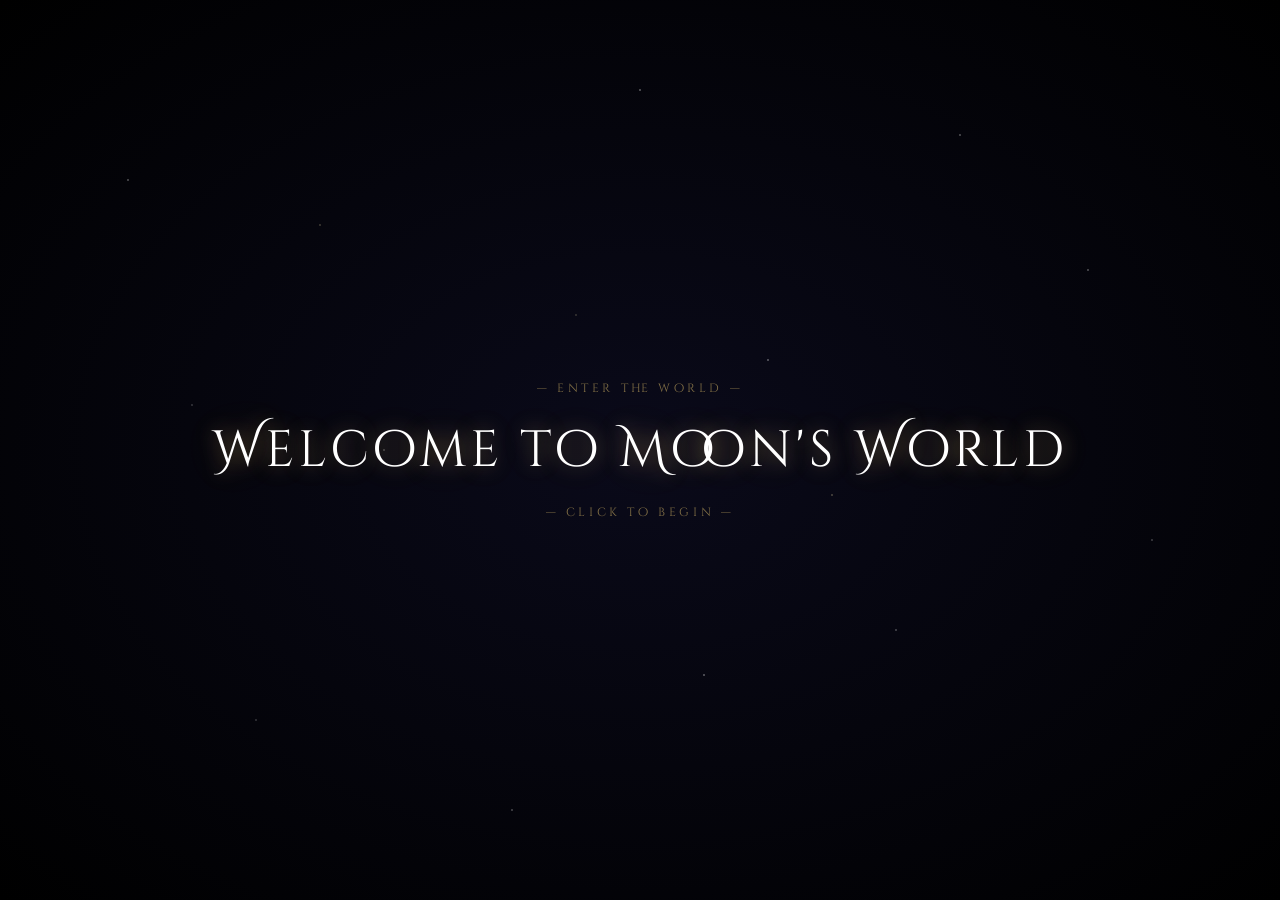
<file: index.html>
<!DOCTYPE html>
<html lang="zh">
<head>
  <meta charset="UTF-8">
  <meta name="viewport" content="width=device-width, initial-scale=1.0">
  <title>Moon's World</title>
  <link rel="stylesheet" href="style.css?v=3">
  <link href="https://fonts.googleapis.com/css2?family=Cinzel+Decorative:wght@400;700&display=swap" rel="stylesheet">
</head>
<body>

  <!-- 第一屏：开始页 -->
  <div id="start-screen">
    <div class="stars"></div>
    <div class="welcome-container">
      <p class="subtitle">— enter the world —</p>
      <h1 class="welcome-text" id="welcomeBtn">Welcome to Moon's World</h1>
      <p class="subtitle">— click to begin —</p>
    </div>
  </div>

  <!-- 第二屏：视频 -->
  <div id="video-screen">
    <video id="introVideo" playsinline>
      <source src="素材/入场动画.mp4" type="video/mp4">
    </video>
    <!-- 跳过动画按钮 -->
    <button id="skip-btn" title="跳过入场动画">
      跳过动画 <span class="skip-arrow">»</span>
    </button>
    <!-- 点击热区（视频结束后出现） -->
    <div id="hotspot" title="进入">
      <div class="hotspot-ring"></div>
      <div class="hotspot-ring ring2"></div>
    </div>
  </div>

  <!-- 过渡光晕 -->
  <div id="transition-overlay"></div>

  <script src="index.js?v=3"></script>
</body>
</html>
</file>
<file: style.css>
/* ========== 全局重置 ========== */
* {
  margin: 0;
  padding: 0;
  box-sizing: border-box;
}

html, body {
  width: 100%;
  height: 100%;
  overflow: hidden;
  background: #000;
  font-family: 'Cinzel Decorative', serif;
}

/* ========== 第一屏：开始页 ========== */
#start-screen {
  position: fixed;
  inset: 0;
  background: radial-gradient(ellipse at center, #0a0a1a 0%, #000000 100%);
  display: flex;
  align-items: center;
  justify-content: center;
  z-index: 10;
  transition: opacity 1s ease;
}

/* 星星背景 */
.stars {
  position: absolute;
  inset: 0;
  background-image:
    radial-gradient(1px 1px at 10% 20%, rgba(255,255,255,0.8) 0%, transparent 100%),
    radial-gradient(1px 1px at 30% 50%, rgba(255,255,255,0.6) 0%, transparent 100%),
    radial-gradient(1px 1px at 50% 10%, rgba(255,255,255,0.9) 0%, transparent 100%),
    radial-gradient(1px 1px at 70% 70%, rgba(255,255,255,0.7) 0%, transparent 100%),
    radial-gradient(1px 1px at 85% 30%, rgba(255,255,255,0.8) 0%, transparent 100%),
    radial-gradient(1px 1px at 20% 80%, rgba(255,255,255,0.5) 0%, transparent 100%),
    radial-gradient(1px 1px at 60% 40%, rgba(255,255,255,0.9) 0%, transparent 100%),
    radial-gradient(1px 1px at 90% 60%, rgba(255,255,255,0.6) 0%, transparent 100%),
    radial-gradient(1px 1px at 40% 90%, rgba(255,255,255,0.7) 0%, transparent 100%),
    radial-gradient(1px 1px at 75% 15%, rgba(255,255,255,0.8) 0%, transparent 100%),
    radial-gradient(1px 1px at 15% 45%, rgba(255,255,255,0.5) 0%, transparent 100%),
    radial-gradient(1px 1px at 55% 75%, rgba(255,255,255,0.9) 0%, transparent 100%),
    radial-gradient(1px 1px at 25% 25%, rgba(255,240,180,0.6) 0%, transparent 100%),
    radial-gradient(1px 1px at 65% 55%, rgba(255,240,180,0.7) 0%, transparent 100%),
    radial-gradient(1px 1px at 45% 35%, rgba(255,240,180,0.5) 0%, transparent 100%);
  animation: twinkle 4s ease-in-out infinite alternate;
}

@keyframes twinkle {
  0% { opacity: 0.6; }
  100% { opacity: 1; }
}

/* 欢迎文字容器 */
.welcome-container {
  text-align: center;
  position: relative;
  z-index: 2;
}

.subtitle {
  font-family: 'Cinzel Decorative', serif;
  font-size: 0.75rem;
  color: rgba(255, 220, 120, 0.5);
  letter-spacing: 0.3em;
  margin-bottom: 1.2rem;
  animation: fadeInUp 2s ease forwards;
}

.subtitle:last-child {
  margin-top: 1.2rem;
  margin-bottom: 0;
  animation: fadeInUp 2.5s ease forwards;
}

/* 主标题 */
.welcome-text {
  font-family: 'Cinzel Decorative', serif;
  font-size: clamp(1.8rem, 4vw, 3.2rem);
  font-weight: 400;
  color: #fff;
  letter-spacing: 0.08em;
  cursor: pointer;
  position: relative;
  animation: fadeInUp 1.5s ease forwards, glow-pulse 3s ease-in-out infinite;
  text-shadow:
    0 0 20px rgba(255, 220, 120, 0.4),
    0 0 40px rgba(255, 200, 80, 0.2),
    0 0 80px rgba(255, 180, 60, 0.1);
  transition: text-shadow 0.3s ease, transform 0.3s ease;
  user-select: none;
}

.welcome-text:hover {
  text-shadow:
    0 0 20px rgba(255, 220, 120, 0.9),
    0 0 40px rgba(255, 200, 80, 0.6),
    0 0 80px rgba(255, 180, 60, 0.4),
    0 0 120px rgba(255, 160, 40, 0.2);
  transform: scale(1.03);
}

@keyframes glow-pulse {
  0%, 100% {
    text-shadow:
      0 0 20px rgba(255, 220, 120, 0.4),
      0 0 40px rgba(255, 200, 80, 0.2),
      0 0 80px rgba(255, 180, 60, 0.1);
  }
  50% {
    text-shadow:
      0 0 30px rgba(255, 220, 120, 0.7),
      0 0 60px rgba(255, 200, 80, 0.4),
      0 0 100px rgba(255, 180, 60, 0.2);
  }
}

@keyframes fadeInUp {
  from { opacity: 0; transform: translateY(20px); }
  to { opacity: 1; transform: translateY(0); }
}

/* ========== 第二屏：视频 ========== */
#video-screen {
  position: fixed;
  inset: 0;
  z-index: 5;
  display: none;
  background: #000;
}

#introVideo {
  width: 100%;
  height: 100%;
  object-fit: cover;
}

/* ========== 热区（视频结束后） ========== */
#hotspot {
  position: absolute;
  top: 45%;
  left: 50%;
  transform: translate(-50%, -50%);
  width: 180px;
  height: 180px;
  cursor: pointer;
  display: none;
  align-items: center;
  justify-content: center;
  z-index: 6;
}

.hotspot-ring {
  position: absolute;
  width: 100px;
  height: 100px;
  border-radius: 50%;
  border: 2px solid rgba(255, 220, 120, 0.8);
  box-shadow:
    0 0 15px rgba(255, 220, 120, 0.6),
    0 0 30px rgba(255, 200, 80, 0.3),
    inset 0 0 15px rgba(255, 220, 120, 0.1);
  animation: ring-pulse 2s ease-in-out infinite;
}

.ring2 {
  width: 140px;
  height: 140px;
  border-color: rgba(255, 220, 120, 0.3);
  box-shadow:
    0 0 20px rgba(255, 220, 120, 0.2),
    0 0 40px rgba(255, 200, 80, 0.1);
  animation: ring-pulse 2s ease-in-out infinite 0.5s;
}

@keyframes ring-pulse {
  0%, 100% { transform: scale(1); opacity: 0.8; }
  50% { transform: scale(1.1); opacity: 1; }
}

#hotspot:hover .hotspot-ring {
  border-color: rgba(255, 220, 120, 1);
  box-shadow:
    0 0 25px rgba(255, 220, 120, 1),
    0 0 50px rgba(255, 200, 80, 0.6),
    0 0 80px rgba(255, 180, 60, 0.3);
}

/* ========== 跳过动画按钮 ========== */
#skip-btn {
  position: fixed;
  bottom: 2.2rem;
  right: 2.2rem;
  z-index: 7;
  display: none;
  align-items: center;
  gap: 0.5em;
  padding: 0.55rem 1.3rem;
  font-family: 'Cinzel Decorative', serif;
  font-size: 0.72rem;
  letter-spacing: 0.25em;
  color: rgba(255, 220, 120, 0.7);
  background: rgba(0, 0, 0, 0.4);
  border: 1px solid rgba(255, 220, 120, 0.3);
  border-radius: 24px;
  cursor: pointer;
  opacity: 0;
  backdrop-filter: blur(4px);
  -webkit-backdrop-filter: blur(4px);
  text-shadow: 0 0 10px rgba(255, 200, 80, 0.4);
  transition: opacity 1s ease, color 0.3s ease,
              border-color 0.3s ease, box-shadow 0.3s ease, transform 0.3s ease;
}

#skip-btn.visible {
  display: inline-flex;
}

#skip-btn .skip-arrow {
  font-size: 0.85rem;
  transition: transform 0.3s ease;
}

#skip-btn:hover {
  color: rgba(255, 220, 120, 1);
  border-color: rgba(255, 220, 120, 0.7);
  box-shadow:
    0 0 15px rgba(255, 220, 120, 0.4),
    0 0 30px rgba(255, 200, 80, 0.2);
  transform: scale(1.04);
}

#skip-btn:hover .skip-arrow {
  transform: translateX(3px);
}

/* ========== 过渡光晕 ========== */
#transition-overlay {
  position: fixed;
  inset: 0;
  background: radial-gradient(circle at center, #fff 0%, rgba(255,240,180,0.8) 30%, transparent 70%);
  z-index: 20;
  opacity: 0;
  pointer-events: none;
  transition: opacity 0.8s ease;
}

#transition-overlay.active {
  opacity: 1;
  pointer-events: all;
}
</file>
